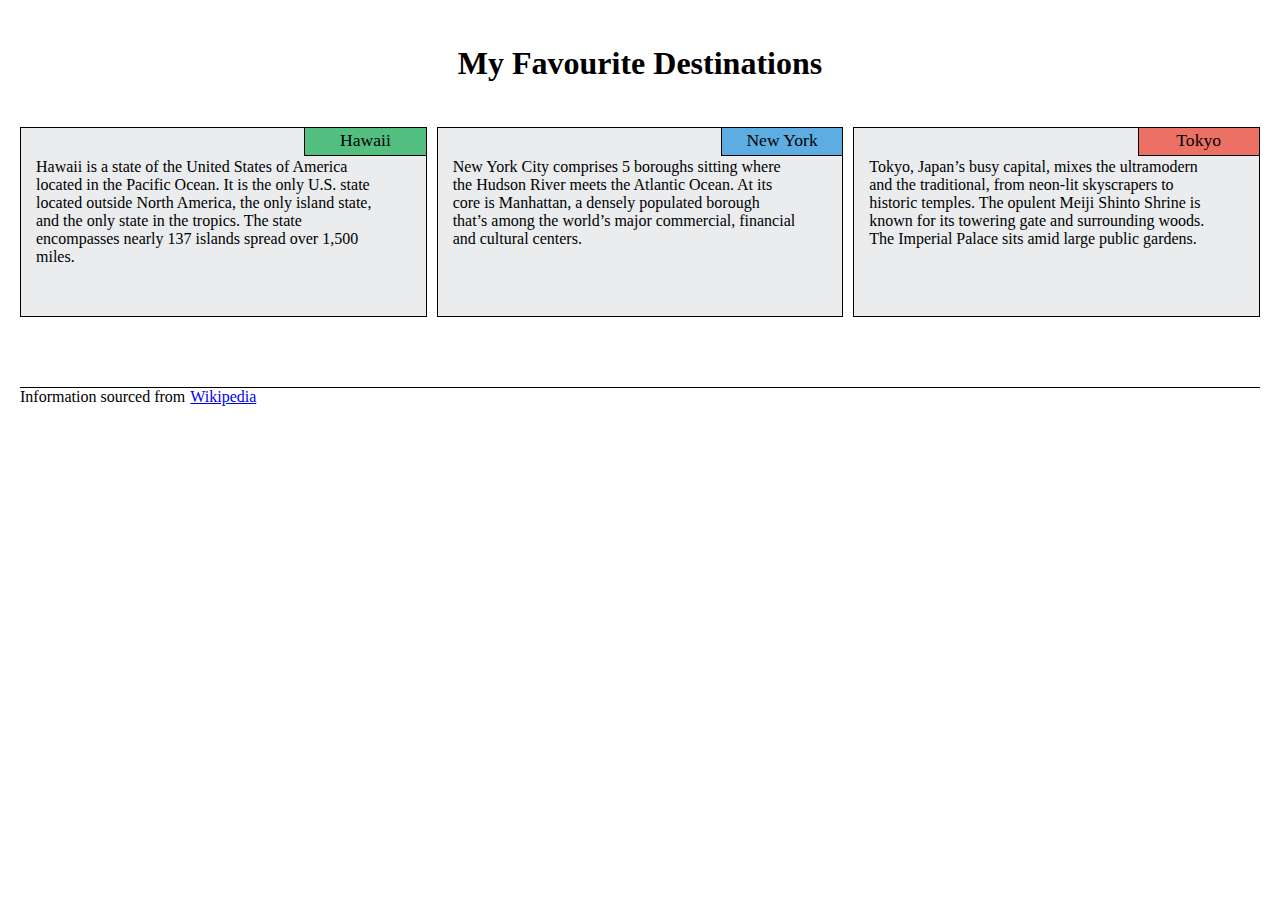
<file: module2-solution/index.html>
<!DOCTYPE html>
<html lang="en">
<head>
    <meta charset="UTF-8">
    <meta name="viewport" content="width=device-width, initial-scale=1.0">
    <title>Document</title>
    <link rel="stylesheet" href="css/styles.css">
</head>
<body>
    <h1>My Favourite Destinations</h1>
    <div class="row">
        <div class="col-lg-4 col-md-6">
            <div id="divcontainer">
                <p id="ptext">Hawaii is a state of the United States of America located in the Pacific Ocean. It is the only U.S. state located outside North America, the only island state, and the only state in the tropics. The state encompasses nearly 137 islands spread over 1,500 miles.</p>
                <p class="pheading" id="pheading1">Hawaii</p>
            </div>     
        </div>
        <div class="col-lg-4 col-md-6">
            <div id="divcontainer">
                <p id="ptext">New York City comprises 5 boroughs sitting where the Hudson River meets the Atlantic Ocean. At its core is Manhattan, a densely populated borough that’s among the world’s major commercial, financial and cultural centers.</p>
                <p class="pheading" id="pheading2">New York</p>
            </div>  
        </div>
        <div class="col-lg-4 col-md-12">
            <div id="divcontainer">
                <p id="ptext">Tokyo, Japan’s busy capital, mixes the ultramodern and the traditional, from neon-lit skyscrapers to historic temples. The opulent Meiji Shinto Shrine is known for its towering gate and surrounding woods. The Imperial Palace sits amid large public gardens.</p>
                <p class="pheading" id="pheading3">Tokyo</p>
            </div>  
        </div>
    </div>
    <div class="row">
        <div class="col-lg-12 col-md-12"> 
            <p id="footerstyle">
                Information sourced from<a href="https://www.wikipedia.org/" target="_blank">Wikipedia
            </p>
        </div>
    </div>
</body>
</html>
</file>
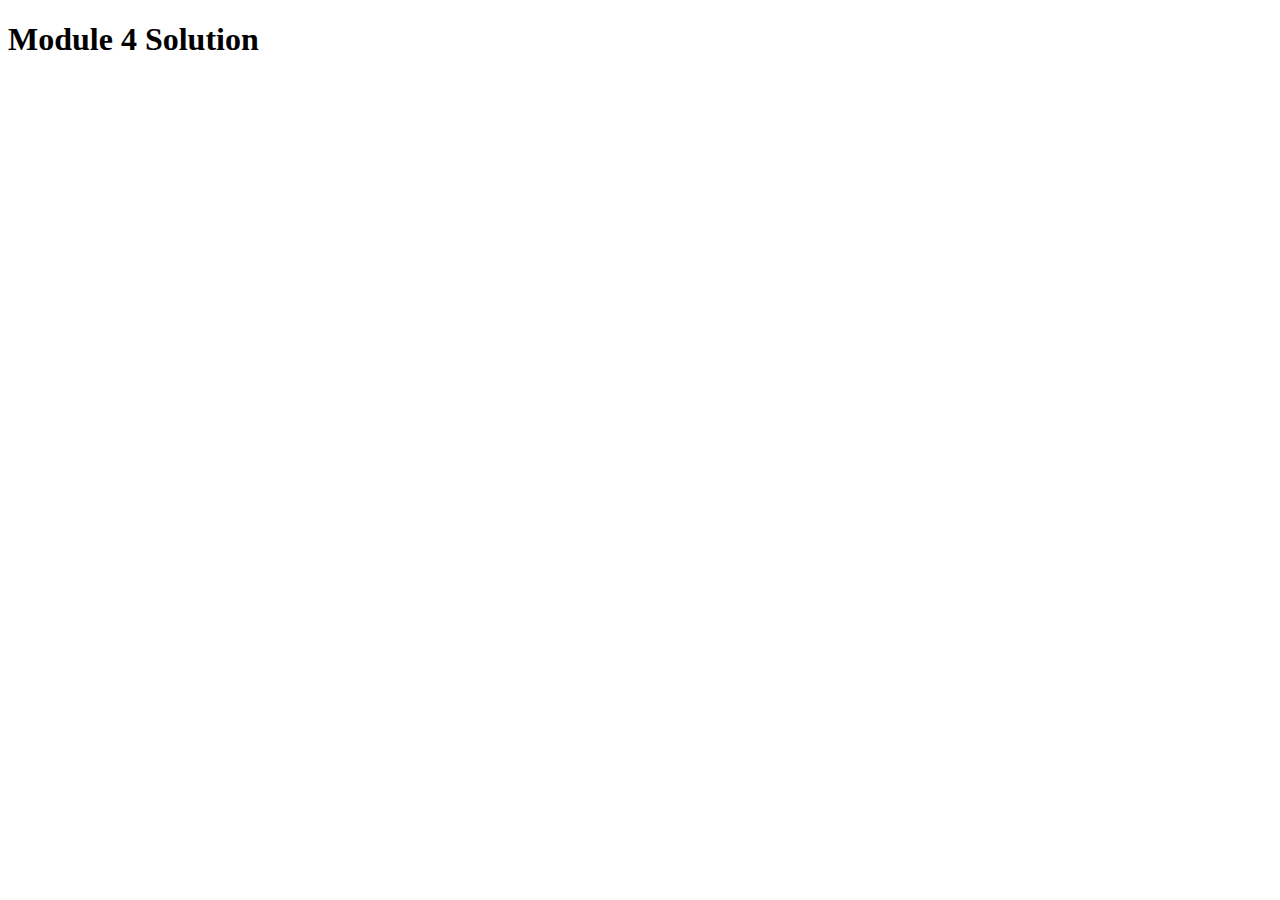
<file: module4-solution/index.html>
<!DOCTYPE html>
<html>
<head>
  <meta charset="utf-8">
  <title>Module 4 Solution Starter</title>
  <script src="SpeakHello.js"></script>
  <script src="SpeakGoodBye.js"></script>
  <script src="script.js"></script>
</head>
<body>
  <h1>Module 4 Solution</h1>
</body>
</html>
</file>
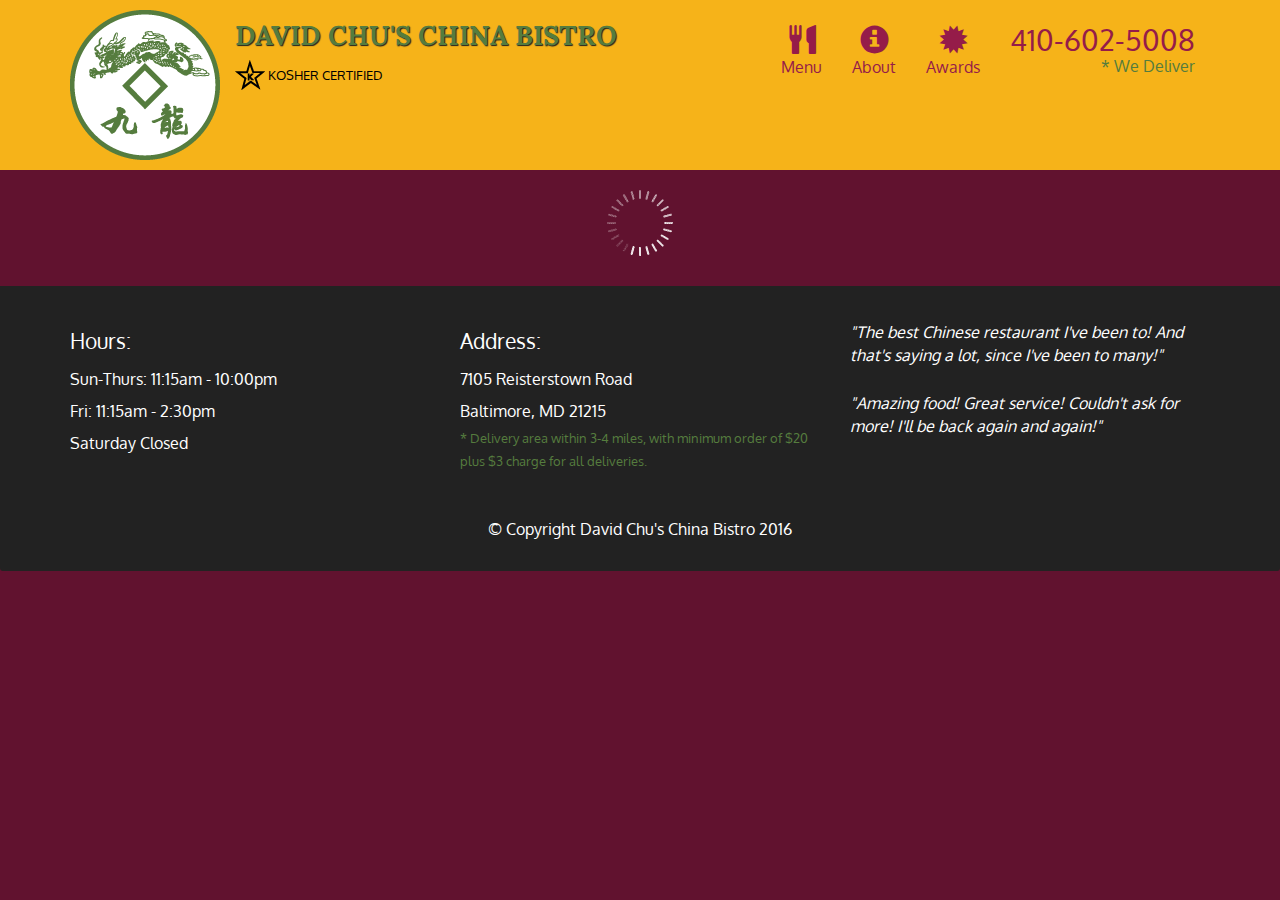
<file: module5-solution/index.html>
<!doctype html>
<html lang="en">
  <head>
    <meta charset="utf-8">
    <meta http-equiv="X-UA-Compatible" content="IE=edge">
    <meta name="viewport" content="width=device-width, initial-scale=1">
    <title>David Chu's China Bistro</title>
    <link rel="stylesheet" href="css/bootstrap.min.css">
    <link rel="stylesheet" href="css/styles.css">
    <link href='https://fonts.googleapis.com/css?family=Oxygen:400,300,700' rel='stylesheet' type='text/css'>
    <link href='https://fonts.googleapis.com/css?family=Lora' rel='stylesheet' type='text/css'>
  </head>
<body>
  <header>
    <nav id="header-nav" class="navbar navbar-default">
      <div class="container">
        <div class="navbar-header">
          <a href="index.html" class="pull-left visible-md visible-lg">
            <div id="logo-img" alt="Logo image"></div>
          </a>

          <div class="navbar-brand">
            <a href="index.html"><h1>David Chu's China Bistro</h1></a>
            <p>
              <img src="images/star-k-logo.png" alt="Kosher certification">
              <span>Kosher Certified</span>
            </p>
          </div>

          <button id="navbarToggle" type="button" class="navbar-toggle collapsed" data-toggle="collapse" data-target="#collapsable-nav" aria-expanded="false">
            <span class="sr-only">Toggle navigation</span>
            <span class="icon-bar"></span>
            <span class="icon-bar"></span>
            <span class="icon-bar"></span>
          </button>
        </div>
        
        <div id="collapsable-nav" class="collapse navbar-collapse">
           <ul id="nav-list" class="nav navbar-nav navbar-right">
            <li id="navHomeButton" class="visible-xs active">
              <a href="index.html">
                <span class="glyphicon glyphicon-home"></span> Home</a>
            </li>
            <li id="navMenuButton">
              <a href="#" onclick="$dc.loadMenuCategories();">
                <span class="glyphicon glyphicon-cutlery"></span><br class="hidden-xs"> Menu</a>
            </li>
            <li>
              <a href="#">
                <span class="glyphicon glyphicon-info-sign"></span><br class="hidden-xs"> About</a>
            </li>
            <li>
              <a href="#">
                <span class="glyphicon glyphicon-certificate"></span><br class="hidden-xs"> Awards</a>
            </li>
            <li id="phone" class="hidden-xs">
              <a href="tel:410-602-5008">
                <span>410-602-5008</span></a><div>* We Deliver</div>
            </li>
          </ul><!-- #nav-list -->
        </div><!-- .collapse .navbar-collapse -->
      </div><!-- .container -->
    </nav><!-- #header-nav -->
  </header>

  <div id="call-btn" class="visible-xs">
    <a class="btn" href="tel:410-602-5008">
    <span class="glyphicon glyphicon-earphone"></span>
    410-602-5008
    </a>
  </div>
  <div id="xs-deliver" class="text-center visible-xs">* We Deliver</div>

  <div id="main-content" class="container"></div>

  <footer class="panel-footer">
    <div class="container">
      <div class="row">
        <section id="hours" class="col-sm-4">
          <span>Hours:</span><br>
          Sun-Thurs: 11:15am - 10:00pm<br>
          Fri: 11:15am - 2:30pm<br>
          Saturday Closed
          <hr class="visible-xs">
        </section>
        <section id="address" class="col-sm-4">
          <span>Address:</span><br>
          7105 Reisterstown Road<br>
          Baltimore, MD 21215
          <p>* Delivery area within 3-4 miles, with minimum order of $20 plus $3 charge for all deliveries.</p>
          <hr class="visible-xs">
        </section>
        <section id="testimonials" class="col-sm-4">
          <p>"The best Chinese restaurant I've been to! And that's saying a lot, since I've been to many!"</p>
          <p>"Amazing food! Great service! Couldn't ask for more! I'll be back again and again!"</p>
        </section>
      </div>
      <div class="text-center">&copy; Copyright David Chu's China Bistro 2016</div>
    </div>
  </footer>

  <!-- jQuery (Bootstrap JS plugins depend on it) -->
  <script src="js/jquery-2.1.4.min.js"></script>
  <script src="js/bootstrap.min.js"></script>
  <script src="js/ajax-utils.js"></script>
  <script src="js/script.js"></script>
</body>
</html>
</file>
<file: module2-solution/css/styles.css>
/**************************** Base Styles ****************************/
* {
    box-sizing: border-box;
    margin: 0;
    padding: 5px;
}

body {
  font-family: Bradley Hand, cursive;
  font-size: 100%;
}

h1 {
    margin-top: 30px;
    margin-bottom: 30px;
    font-size: 200%;
    text-align: center;
}

div#divcontainer {
  position: relative;
  border: 1px solid black;
  background-color: #EAECEE;
  width: 100%;
  height: 190px;
  max-height: 90%;
  margin-right: auto;
  margin-left: auto;
  color: black;
}

p { 
  margin-bottom: 15px;
}

#ptext {  
  position: relative;
  width: 90%;
  top: 20px;
  left: 5px;
}

.pheading { 
  border: 1px solid black;
  border-style: none none solid solid;
  width: 30%;
  height: 15%;
  text-align: center;
  line-height: 14px;
  margin-right: auto;
  margin-left: auto;
  position: absolute;
  top: 0;
  right: 0;
  font-size: 110%;
}

#pheading1 {
  background-color: #52BE80;
}

#pheading2 {
  background-color: #5DADE2;
}

#pheading3 {
  background-color: #EC7063;
}

.row {
  width: 100%;
}

#footerstyle {
  margin-top: 60px;
  padding: 0;
  text-align: left;
  border: 0.5px solid black;
  border-style: solid none none none;
  color: black;
}

/************************ Responsive Framework ************************/

/** Large devices only **/
@media (min-width: 992px) {
    .col-lg-1, .col-lg-2, .col-lg-3, .col-lg-4, .col-lg-5, .col-lg-6, .col-lg-7, .col-lg-8, .col-lg-9, .col-lg-10, .col-lg-11, .col-lg-12 {
      float: left;
      /**border: 1px solid green; **/
    }
    .col-lg-1 {
      width: 8.33%;
    }
    .col-lg-2 {
      width: 16.66%;
    }
    .col-lg-3 {
      width: 25%;
    }
    .col-lg-4 {
      width: 33.33%;
    }
    .col-lg-5 {
      width: 41.66%;
    }
    .col-lg-6 {
      width: 50%;
    }
    .col-lg-7 {
      width: 58.33%;
    }
    .col-lg-8 {
      width: 66.66%;
    }
    .col-lg-9 {
      width: 74.99%;
    }
    .col-lg-10 {
      width: 83.33%;
    }
    .col-lg-11 {
      width: 91.66%;
    }
    .col-lg-12 {
      width: 100%;
    }
  }
  
  /** Medium devices only **/
  @media (min-width: 768px) and (max-width: 991px) {
    .col-md-1, .col-md-2, .col-md-3, .col-md-4, .col-md-5, .col-md-6, .col-md-7, .col-md-8, .col-md-9, .col-md-10, .col-md-11, .col-md-12 {
      float: left;
      /**border: 1px solid green;**/
    }
    .col-md-1 {
      width: 8.33%;
    }
    .col-md-2 {
      width: 16.66%;
    }
    .col-md-3 {
      width: 25%;
    }
    .col-md-4 {
      width: 33.33%;
    }
    .col-md-5 {
      width: 41.66%;
    }
    .col-md-6 {
      width: 50%;
    }
    .col-md-7 {
      width: 58.33%;
    }
    .col-md-8 {
      width: 66.66%;
    }
    .col-md-9 {
      width: 74.99%;
    }
    .col-md-10 {
      width: 83.33%;
    }
    .col-md-11 {
      width: 91.66%;
    }
    .col-md-12 {
      width: 100%;
    }
  }
</file>
<file: module5-solution/css/styles.css>
body {
  font-size: 16px;
  color: #fff;
  background-color: #61122f;
  font-family: 'Oxygen', sans-serif;
}

/** HEADER **/
#header-nav {
  background-color: #f6b319;
  border-radius: 0;
  border: 0;
}

#logo-img {
  background: url('../images/restaurant-logo_large.png') no-repeat;
  width: 150px;
  height: 150px;
  margin: 10px 15px 10px 0;
}

.navbar-brand {
  padding-top: 25px;
}
.navbar-brand h1 { /* Restaurant name */
  font-family: 'Lora', serif;
  color: #557c3e;
  font-size: 1.5em;
  text-transform: uppercase;
  font-weight: bold;
  text-shadow: 1px 1px 1px #222;
  margin-top: 0;
  margin-bottom: 0;
  line-height: .75;
}
.navbar-brand a:hover, .navbar-brand a:focus {
  text-decoration: none;
}
.navbar-brand p { /* Kosher cert */
  color: #000;
  text-transform: uppercase;
  font-size: .7em;
  margin-top: 15px;
}
.navbar-brand p span { /* Star-K */
  vertical-align: middle;
}

#nav-list {
  margin-top: 10px;
}
#nav-list a {
  color: #951C49;
  text-align: center;
}
#nav-list a:hover {
  background: #E7E7E7;
}
#nav-list a span {
  font-size: 1.8em;
}

#phone {
  margin-top: 5px;
}
#phone a { /* Phone number */
  text-align: right;
  padding-bottom: 0;
}
#phone div { /* We Deliver */
  color: #557c3e;
  text-align: right;
  padding-right: 15px;
}

.navbar-header button.navbar-toggle, .navbar-header .icon-bar {
  border: 1px solid #61122f;
}
.navbar-header button.navbar-toggle {
  clear: both;
  margin-top: -30px;
}
/* END HEADER */

/* FOOTER */
.panel-footer {
  margin-top: 30px;
  padding-top: 35px;
  padding-bottom: 30px;
  background-color: #222;
  border-top: 0;
}
.panel-footer div.row {
  margin-bottom: 35px;
}
#hours, #address {
  line-height: 2;
}
#hours > span, #address > span {
  font-size: 1.3em;
}
#address p {
  color: #557c3e;
  font-size: .8em;
  line-height: 1.8;
}
#testimonials {
  font-style: italic;
}
#testimonials p:nth-child(2) {
  margin-top: 25px;
}
/* END FOOTER */



/* HOME PAGE */
.container .jumbotron {
  box-shadow: 0 0 50px #3F0C1F;
  border: 2px solid #3F0C1F;
}

#menu-tile, #specials-tile, #map-tile {
  height: 250px;
  width: 100%;
  margin-bottom: 15px;
  position: relative;
  border: 2px solid #3F0C1F;
  overflow: hidden;
}
#menu-tile:hover, #specials-tile:hover, #map-tile:hover {
  box-shadow: 0 1px 5px 1px #cccccc;
}
#menu-tile {
  background: url('../images/menu-tile.jpg') no-repeat;
  background-position: center;
}
#specials-tile {
  background: url('../images/specials-tile.jpg') no-repeat;
  background-position: center;
}
#menu-tile span, #specials-tile span, #map-tile span {
  position: absolute;
  bottom: 0;
  right: 0;
  width: 100%;
  text-align: center;
  font-size: 1.6em;
  text-transform: uppercase;
  background-color: #000;
  color: #fff;
  opacity: .8;
}
/* END HOME PAGE */

/* MENU CATEGORIES PAGE */
.category-tile { 
  position: relative;
  border: 2px solid #3F0C1F;
  overflow: hidden;
  width: 200px;
  height: 200px;
  margin: 0 auto 15px;
}
.category-tile span {
  position: absolute;
  bottom: 0;
  right: 0;
  width: 100%;
  text-align: center;
  font-size: 1.2em;
  text-transform: uppercase;
  background-color: #000;
  color: #fff;
  opacity: .8;
}
.category-tile:hover {
  box-shadow: 0 1px 5px 1px #cccccc;
}

#menu-categories-title + div {
  margin-bottom: 50px;
}
/* END MENU CATEGORIES PAGE */

/* SINGLE CATEGORY PAGE */
.menu-item-tile {
  margin-bottom: 25px;
}
.menu-item-tile hr {
  width: 80%;
}
.menu-item-tile .menu-item-price {
  font-size: 1.1em;
  text-align: right;
  margin-top: -15px;
  margin-right: -15px;
}
.menu-item-tile .menu-item-price span {
  font-size: .6em;
}
.menu-item-photo {
  position: relative;
  border: 2px solid #3F0C1F; 
  overflow: hidden;
  padding: 0;
  margin-right: -15px;
  margin-left: auto;
  margin-bottom: 20px;
  max-width: 250px;
}
.menu-item-photo div {
  position: absolute;
  bottom: 0;
  right: 0;
  width: 80px;
  background-color: #557c3e;
  text-align: center;
}
.menu-item-description {
  padding-right: 30px;
}
h3.menu-item-title {
  margin: 0 0 10px;
}
.menu-item-details {
  font-size: .9em;
  font-style: italic;
}
/* END SINGLE CATEGORY PAGE */


/********** Large devices only **********/
@media (min-width: 1200px) {
  .container .jumbotron {
    background: url('../images/jumbotron_1200.jpg') no-repeat;
    height: 675px;
  }
}

/********** Medium devices only **********/
@media (min-width: 992px) and (max-width: 1199px) {
  /* Header */
  #logo-img {
    background: url('../images/restaurant-logo_medium.png') no-repeat;
    width: 100px;
    height: 100px;
    margin: 5px 5px 5px 0;
  }
  /* End Header */

  /* Home Page */
  .container .jumbotron {
    background: url('../images/jumbotron_992.jpg') no-repeat;
    height: 558px;
  }
  /* End Home Page */
}

/********** Small devices only **********/
@media (min-width: 768px) and (max-width: 991px) {
  /* Home Page */
  .container .jumbotron {
    background: url('../images/jumbotron_768.jpg') no-repeat;
    height: 432px;
  }
  /* End Home Page */
}

/********** Extra small devices only **********/
@media (max-width: 767px) {
  /* Header */
  .navbar-brand {
    padding-top: 10px;
    height: 80px;
  }
  .navbar-brand h1 { /* Restaurant name */
    padding-top: 10px;
    font-size: 5vw; /* 1vw = 1% of viewport width */
  }
  .navbar-brand p { /* Kosher cert */
    font-size: .6em;
    margin-top: 12px;
  }
  .navbar-brand p img { /* Star-K */
    height: 20px;
  }

  #collapsable-nav a { /* Collapsed nav menu text */
    font-size: 1.2em;
  }
  #collapsable-nav a span { /* Collapsed nav menu glyph */
    font-size: 1em;
    margin-right: 5px;
  }

  #call-btn > a {
    font-size: 1.5em;
    display: block;
    margin: 0 20px;
    padding: 10px;
    border: 2px solid #fff;
    background-color: #f6b319;
    color: #951c49;
  }
  #xs-deliver {
    margin-top: 5px;
    font-size: .7em;
    letter-spacing: .1em;
    text-transform: uppercase;
  }
  /* End Header */

  /* Footer */
  .panel-footer section {
    margin-bottom: 30px;
    text-align: center;
  }
  .panel-footer section:nth-child(3) {
    margin-bottom: 0; /* margin already exists on the whole row */
  }
  .panel-footer section hr {
    width: 50%;
  }
  /* End Footer */

  /* Home Page */
  .container .jumbotron {
    margin-top: 30px;
    padding: 0;
  }
  #menu-tile, #specials-tile {
    width: 360px;
    margin: 0 auto 15px;
  }

  .menu-item-photo {
    margin-right: auto;
  }
  .menu-item-tile .menu-item-price {
    text-align: center;
  }
  .menu-item-description {
    text-align: center;;
  }
}


/********** Super extra small devices Only :-) (e.g., iPhone 4) **********/
@media (max-width: 479px) {
  /* Header */
  .navbar-brand h1 { /* Restaurant name */
    padding-top: 5px;
    font-size: 6vw;
  }
  /* End Header */
  
  /* Home page */
  #menu-tile, #specials-tile {
    width: 280px;
    margin: 0 auto 15px;
  }

  .col-xxs-12 {
    position: relative;
    min-height: 1px;
    padding-right: 15px;
    padding-left: 15px;
    float: left;
    width: 100%;
  }
}
</file>
